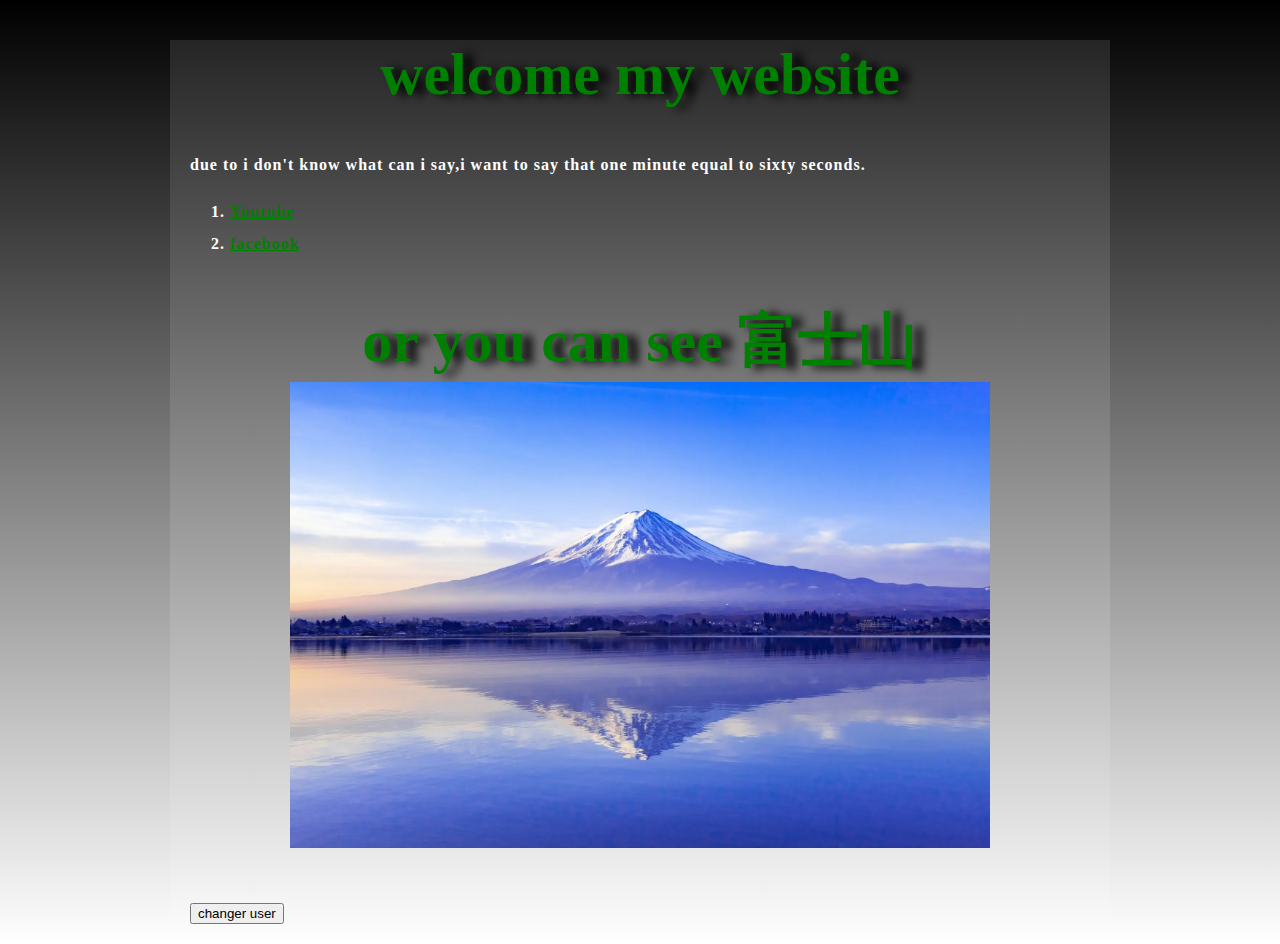
<file: index.html>
<!doctype html>
<html>
  <head>
    <meta charset="utf-8" />
    <meta name="Kiveyee" content="yeeeeeeee"/>
    <title>My test page yee</title>
    <link href="styles/style.css" rel="stylesheet" type="text/css" />
    <link rel="preconnect" href="https://fonts.googleapis.com">
    <link rel="preconnect" href="https://fonts.gstatic.com" crossorigin>
    <link href="https://fonts.googleapis.com/css2?family=Nerko+One&display=swap" rel="stylesheet" >
  </head>
  <body>
    <h1> welcome my website
      <h2>
        <p>
          due to i don't know what can i say,i want to say that one minute equal to sixty seconds.
        </p>
        <ol>
          <li> <a href="https://www.youtube.com/" target="_blank" title="what are you waiting for?click it"> Youtube</a> </li>
          <li> <a href="https://www.facebook.com/" target="_blank"> facebook</a> </li>
        </ol>
      </h2>
    </h1>
    <h1> or you can see 富士山
      <img src="image/test_image.jpg" alt="nothing there">
    </h1>
    <button> changer user</button>
    <script src="scripts/main.js"></script>
  </body>
</html>
</file>
<file: styles/style.css>
html {
    background-image:repeating-linear-gradient(black,white);
    color: white;
    font-size: 10px; /* px means 'pixels': the base font size is now 10 pixels high  */
    font-family: Nerko+One;/* this should be the rest of the output you got from Google fonts*/
  }

  body{
    background-image: repeating-linear-gradient(rgb(37, 37, 37),white);
    width: 900px;
    padding: 0 20px 20px 20px;
    margin:0 auto;
    position:center;
  }
  h1 {
    font-size: 60px;
    text-align: center;
    color:green;
    text-shadow:10px 2px 10px black;
  }
  
  p,
  li {
    font-size: 16px;
    line-height: 2;
    letter-spacing: 1px;
    margin: auto;
  }
  img{
    padding: auto;
    display: black;
    width: 700px;
  }

  a{
    color : green;
  }
  
  .titillium-web-extralight {
    font-family: "Titillium Web", sans-serif;
    font-weight: 200;
    font-style: normal;
  }
  
  .titillium-web-light {
    font-family: "Titillium Web", sans-serif;
    font-weight: 300;
    font-style: normal;
  }
  
  .titillium-web-regular {
    font-family: "Titillium Web", sans-serif;
    font-weight: 400;
    font-style: normal;
  }
  
  .titillium-web-semibold {
    font-family: "Titillium Web", sans-serif;
    font-weight: 600;
    font-style: normal;
  }
  
  .titillium-web-bold {
    font-family: "Titillium Web", sans-serif;
    font-weight: 700;
    font-style: normal;
  }
  
  .titillium-web-black {
    font-family: "Titillium Web", sans-serif;
    font-weight: 900;
    font-style: normal;
  }
  
  .titillium-web-extralight-italic {
    font-family: "Titillium Web", sans-serif;
    font-weight: 200;
    font-style: italic;
  }
  
  .titillium-web-light-italic {
    font-family: "Titillium Web", sans-serif;
    font-weight: 300;
    font-style: italic;
  }
  
  .titillium-web-regular-italic {
    font-family: "Titillium Web", sans-serif;
    font-weight: 400;
    font-style: italic;
  }
  
  .titillium-web-semibold-italic {
    font-family: "Titillium Web", sans-serif;
    font-weight: 600;
    font-style: italic;
  }
  
  .titillium-web-bold-italic {
    font-family: "Titillium Web", sans-serif;
    font-weight: 700;
    font-style: italic;
  }
</file>
